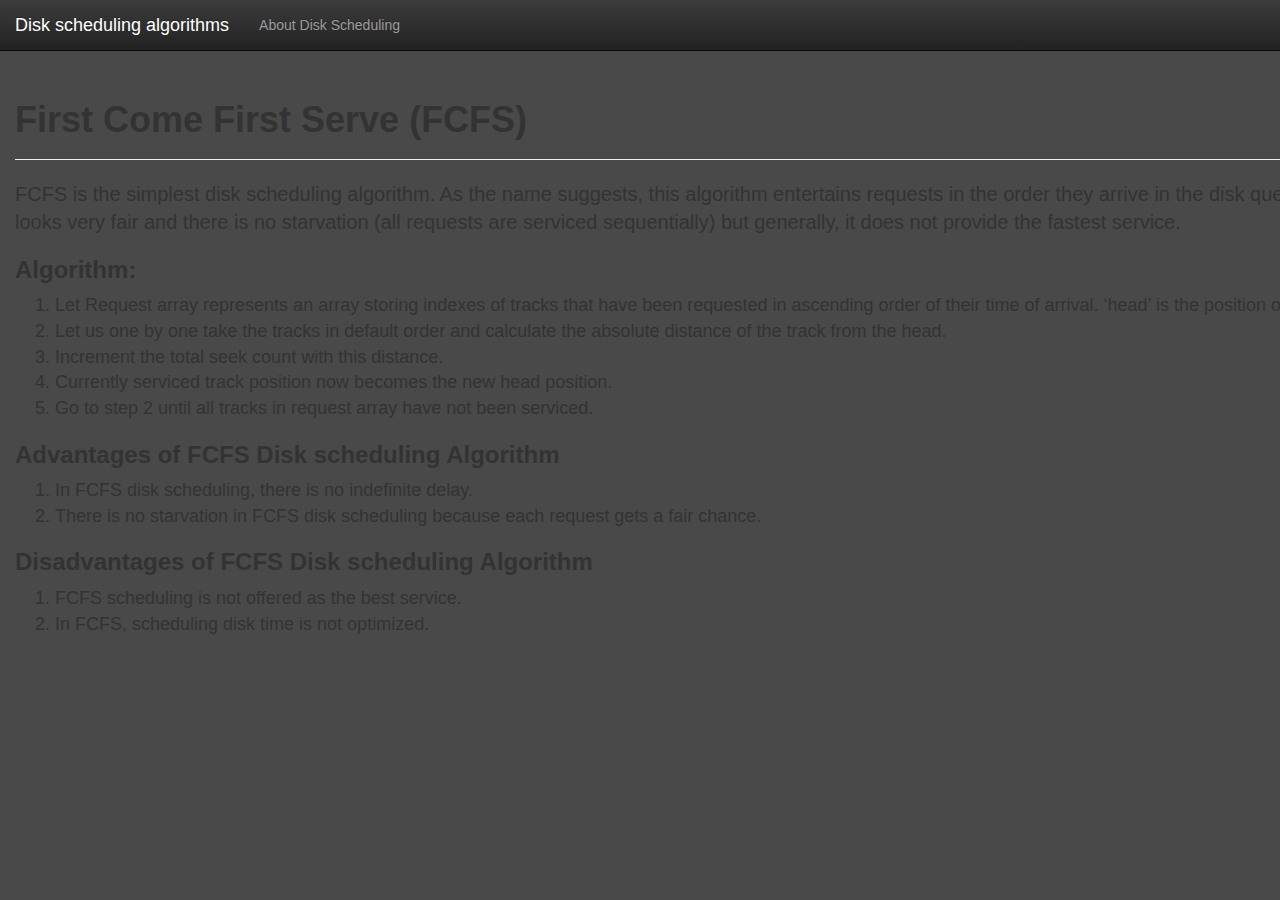
<file: clook.html>
<!DOCTYPE html>
<html>
  <head>
    <meta charset="utf-8" />
    <meta name="viewport" content="width=device-width, initial-scale=1.0" />
    <title>Disk Scheduling algorithms - About</title>

    <!-- STYLESHEETS / CSS LINKING -->
    <link rel="stylesheet" type="text/css" href="./index.css" />

    <link rel="stylesheet" type="text/css" href="./css/bootstrap.min.css" />
    <link
      rel="stylesheet"
      type="text/css"
      href="./css/bootstrap-theme.min.css"
    />
    <link
      rel="stylesheet"
      type="text/css"
      href="./css/bootstrap-select.min.css"
    />
    <link rel="stylesheet" type="text/css" href="./css/site.css" />
  </head>

  <body style="background-color: #494949">
    <!-- NAVBAR -->
    <nav class="navbar navbar-inverse navbar-fixed-top">
      <div class="container">
        <div class="navbar-header">
          <button
            type="button"
            class="navbar-toggle collapsed"
            data-toggle="collapse"
            data-target="#navbar"
            aria-expanded="false"
            aria-controls="navbar"
          >
            <span class="sr-only">Toggle navigation</span>
            <span class="icon-bar"></span>
            <span class="icon-bar"></span>
          </button>
          <a class="navbar-brand" href="index.html"
            >Disk scheduling algorithms</a
          >
        </div>
        <div id="navbar" class="navbar-collapse collapse">
          <ul class="nav navbar-nav dropdown">
            <li class="nav-item">
              <a
                class="nav-link dropdown-toggle"
                href="#"
                id="navbarDropdown"
                role="button"
                data-toggle="dropdown"
                aria-haspopup="true"
                aria-expanded="false"
              >
                About Disk Scheduling
              </a>
              <div class="dropdown-menu" aria-labelledby="navbarDropdown">
                <a class="dropdown-item dropdown" href="fcfs.html">FSFC</a>
                <div class="dropdown-divider"></div>
                <a class="dropdown-item dropdown" href="sstf.html">SSTF</a>
                <div class="dropdown-divider"></div>
                <a class="dropdown-item dropdown" href="scan.html">SCAN</a>
                <div class="dropdown-divider"></div>
                <a class="dropdown-item dropdown" href="cscan.html">C-SCAN</a>
                <div class="dropdown-divider"></div>
                <a class="dropdown-item dropdown" href="look.html">LOOK</a>
                <div class="dropdown-divider"></div>
                <a class="dropdown-item dropdown" href="clook.html">C-LOOK</a>
              </div>
            </li>
          </ul>
        </div>
      </div>
    </nav>

    <div class="container">
      <div class="page-header">
        <h1><strong> First Come First Serve (FCFS)</strong></h1>
      </div>
      <p style="font-size: 20px">
        FCFS is the simplest disk scheduling algorithm. As the name suggests,
        this algorithm entertains requests in the order they arrive in the disk
        queue. The algorithm looks very fair and there is no starvation (all
        requests are serviced sequentially) but generally, it does not provide
        the fastest service.
      </p>
      <h3><strong> Algorithm:</strong></h3>
      <ol style="font-size: 18px">
        <li>
          Let Request array represents an array storing indexes of tracks that
          have been requested in ascending order of their time of arrival.
          ‘head’ is the position of disk head.
        </li>
        <li>
          Let us one by one take the tracks in default order and calculate the
          absolute distance of the track from the head.
        </li>
        <li>Increment the total seek count with this distance.</li>
        <li>
          Currently serviced track position now becomes the new head position.
        </li>
        <li>
          Go to step 2 until all tracks in request array have not been serviced.
        </li>
      </ol>

      <h3><strong> Advantages of FCFS Disk scheduling Algorithm</strong></h3>
      <ol style="font-size: 18px">
        <li>
            In FCFS disk scheduling, there is no indefinite delay.
        </li>
        <li>
            There is no starvation in FCFS disk scheduling because each request gets a fair chance.
        </li>
      </ol>

      <h3><strong> Disadvantages of FCFS Disk scheduling Algorithm</strong></h3>
      <ol style="font-size: 18px">
        <li>
            FCFS scheduling is not offered as the best service.
        </li>
        <li>
            In FCFS, scheduling disk time is not optimized.
        </li>
      </ol>
    </div>

    <!-- SCRIPT LINKING -->
    <script type="text/javascript" src="./js/jquery-3.1.1.min.js"></script>
    <script type="text/javascript" src="./js/bootstrap.min.js"></script>
    <script type="text/javascript" src="./js/bootstrap-select.min.js"></script>
    <script type="text/javascript" src="./js/common.js"></script>
  </body>
</html>
</file>
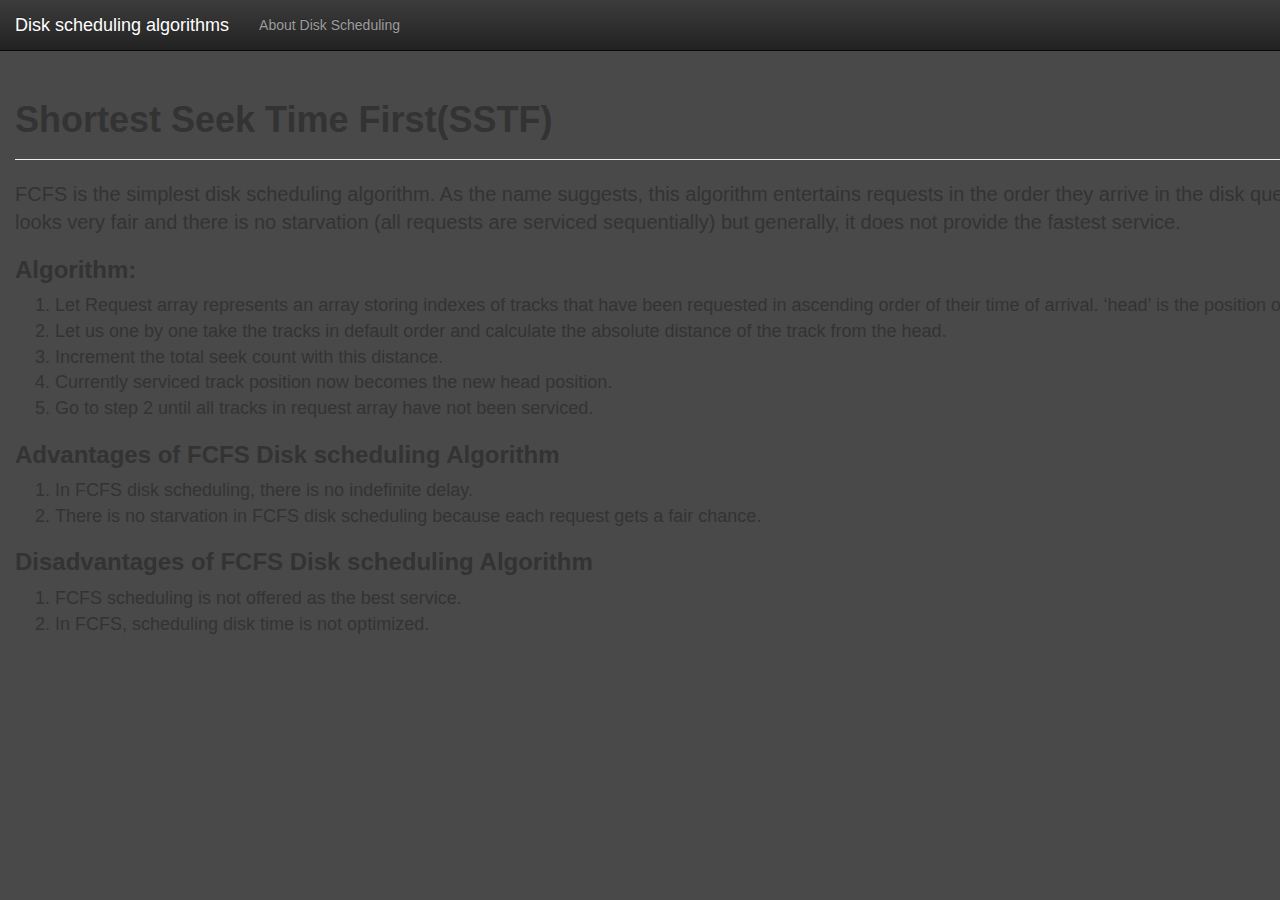
<file: sstf.html>
<!DOCTYPE html>
<html>
  <head>
    <meta charset="utf-8" />
    <meta name="viewport" content="width=device-width, initial-scale=1.0" />
    <title>Disk Scheduling algorithms - About</title>

    <!-- STYLESHEETS / CSS LINKING -->
    <link rel="stylesheet" type="text/css" href="./index.css" />

    <link rel="stylesheet" type="text/css" href="./css/bootstrap.min.css" />
    <link
      rel="stylesheet"
      type="text/css"
      href="./css/bootstrap-theme.min.css"
    />
    <link
      rel="stylesheet"
      type="text/css"
      href="./css/bootstrap-select.min.css"
    />
    <link rel="stylesheet" type="text/css" href="./css/site.css" />
  </head>

  <body style="background-color: #494949">
    <!-- NAVBAR -->
    <nav class="navbar navbar-inverse navbar-fixed-top">
      <div class="container">
        <div class="navbar-header">
          <button
            type="button"
            class="navbar-toggle collapsed"
            data-toggle="collapse"
            data-target="#navbar"
            aria-expanded="false"
            aria-controls="navbar"
          >
            <span class="sr-only">Toggle navigation</span>
            <span class="icon-bar"></span>
            <span class="icon-bar"></span>
          </button>
          <a class="navbar-brand" href="index.html"
            >Disk scheduling algorithms</a
          >
        </div>
        <div id="navbar" class="navbar-collapse collapse">
          <ul class="nav navbar-nav dropdown">
            <li class="nav-item">
              <a
                class="nav-link dropdown-toggle"
                href="#"
                id="navbarDropdown"
                role="button"
                data-toggle="dropdown"
                aria-haspopup="true"
                aria-expanded="false"
              >
                About Disk Scheduling
              </a>
              <div class="dropdown-menu" aria-labelledby="navbarDropdown">
                <a class="dropdown-item dropdown" href="fcfs.html">FSFC</a>
                <div class="dropdown-divider"></div>
                <a class="dropdown-item dropdown" href="sstf.html">SSTF</a>
                <div class="dropdown-divider"></div>
                <a class="dropdown-item dropdown" href="scan.html">SCAN</a>
                <div class="dropdown-divider"></div>
                <a class="dropdown-item dropdown" href="cscan.html">C-SCAN</a>
                <div class="dropdown-divider"></div>
                <a class="dropdown-item dropdown" href="look.html">LOOK</a>
                <div class="dropdown-divider"></div>
                <a class="dropdown-item dropdown" href="clook.html">C-LOOK</a>
              </div>
            </li>
          </ul>
        </div>
      </div>
    </nav>

    <div class="container">
      <div class="page-header">
        <h1><strong> Shortest Seek Time First(SSTF)</strong></h1>
      </div>
      <p style="font-size: 20px">
        FCFS is the simplest disk scheduling algorithm. As the name suggests,
        this algorithm entertains requests in the order they arrive in the disk
        queue. The algorithm looks very fair and there is no starvation (all
        requests are serviced sequentially) but generally, it does not provide
        the fastest service.
      </p>
      <h3><strong> Algorithm:</strong></h3>
      <ol style="font-size: 18px">
        <li>
          Let Request array represents an array storing indexes of tracks that
          have been requested in ascending order of their time of arrival.
          ‘head’ is the position of disk head.
        </li>
        <li>
          Let us one by one take the tracks in default order and calculate the
          absolute distance of the track from the head.
        </li>
        <li>Increment the total seek count with this distance.</li>
        <li>
          Currently serviced track position now becomes the new head position.
        </li>
        <li>
          Go to step 2 until all tracks in request array have not been serviced.
        </li>
      </ol>

      <h3><strong> Advantages of FCFS Disk scheduling Algorithm</strong></h3>
      <ol style="font-size: 18px">
        <li>
            In FCFS disk scheduling, there is no indefinite delay.
        </li>
        <li>
            There is no starvation in FCFS disk scheduling because each request gets a fair chance.
        </li>
      </ol>

      <h3><strong> Disadvantages of FCFS Disk scheduling Algorithm</strong></h3>
      <ol style="font-size: 18px">
        <li>
            FCFS scheduling is not offered as the best service.
        </li>
        <li>
            In FCFS, scheduling disk time is not optimized.
        </li>
      </ol>
    </div>

    <!-- SCRIPT LINKING -->
    <script type="text/javascript" src="./js/jquery-3.1.1.min.js"></script>
    <script type="text/javascript" src="./js/bootstrap.min.js"></script>
    <script type="text/javascript" src="./js/bootstrap-select.min.js"></script>
    <script type="text/javascript" src="./js/common.js"></script>
  </body>
</html>
</file>
<file: index.css>
body {
    background-color: #333333;
    background-image: url("https://www.transparenttextures.com/patterns/retro-intro.png");
}

.animationCls {
  background-color: #c5c3c3;
  background-image : url("https://www.transparenttextures.com/patterns/cubes.png");
}

.dropdown {
  /* background-color:rgb(80, 80, 76); */
  color: rgb(14, 13, 13);
}

.dropdown:hover {
  color: rgb(207, 202, 151);
  background-color: black;
}
</file>
<file: css/site.css>
body {
    padding-top: 60px;
}

.btn-group-control-panel .btn-group {
    float: left;
    width: 100%;
}

@media (min-width: 768px) {
    .container {
        width: 900px;
    }
}

@media (min-width: 992px) {
    .container {
        width: 1200px;
    }
}

@media (min-width: 1200px) {
    .container {
        width: 1500px;
    }
    .btn-group-control-panel .btn-group {
        float: none;
        width: 1%;
    }
}

#controlPanel .panel-heading {
    height: 40px;
}

#controlPanel .panel-body {
    margin-left: 10px;
    margin-right: 10px;
    min-height: 776px;
}

#controlPanel .form-group .radio {
    margin-top: 0px;
    margin-left: 10px;
}

/* Algorithms select text wrapping and padding */
.bootstrap-select .filter-option {
    white-space: normal;
} 

/* Canvas and its panel's CSS */
#animCanvas {
    display: block; 
    margin: 20px auto;
}

#animCanvasPanel .panel-heading {
    height: 40px;
}

#animCanvasPanel .panel-body {
    height: 776px;
    overflow-y: scroll;
}

/* Slider CSS */
#labelAnimProgress {
    min-width: 125px;
}
</file>
